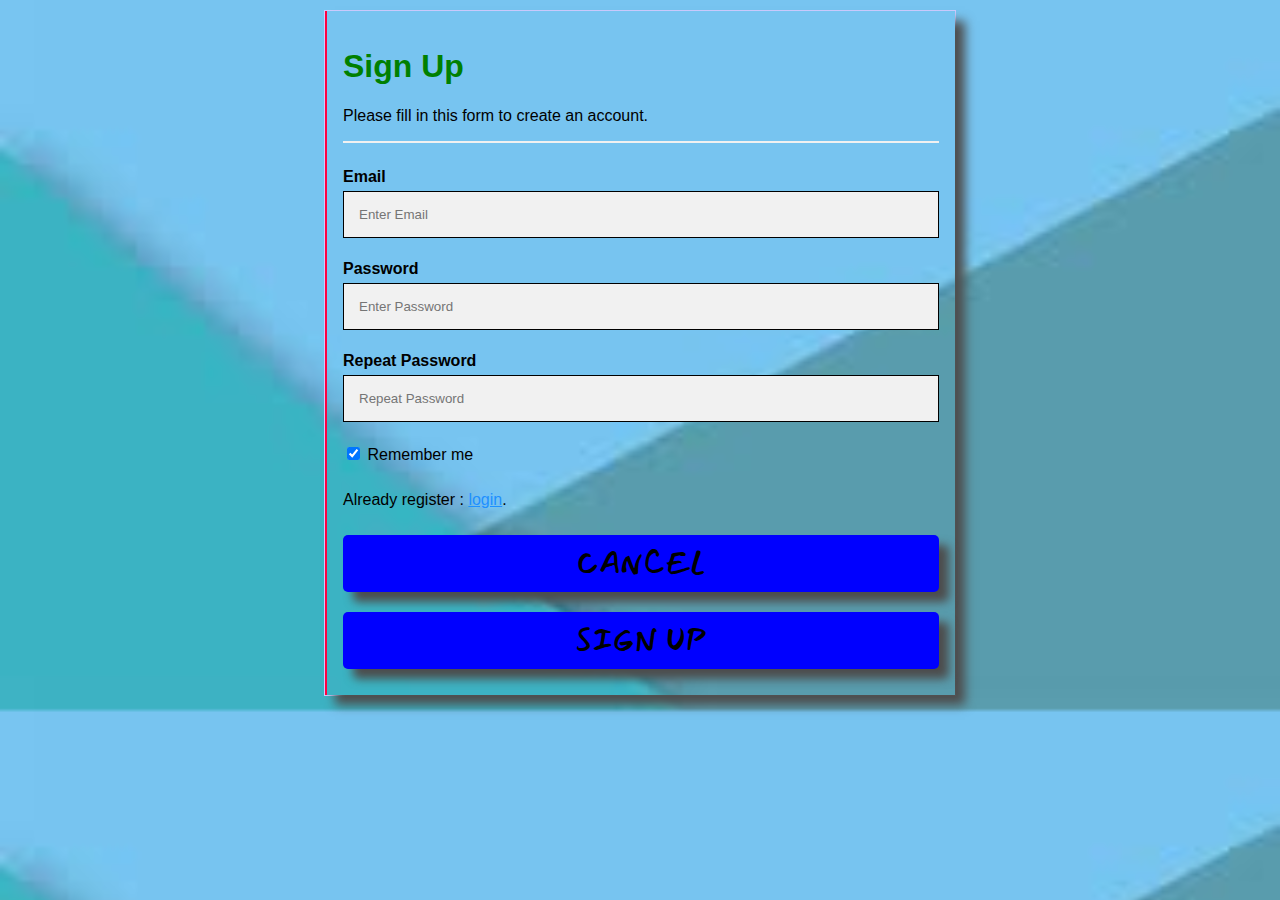
<file: index.html>
<!DOCTYPE html>
<html lang="en">
<head>
    <meta charset="UTF-8">
    <meta name="viewport" content="width=device-width, initial-scale=1.0">
    <meta http-equiv="X-UA-Compatible" content="ie=edge">
    <title>Document</title>
    <link rel="stylesheet" href="Project12.css">
</head>
<body onload="">
<main>
    <div id="form">
        <form action="" name="myform" style="border:1px solid #ccf" onsubmit="validation()">
            <div class="container">
                <h1 id="warning">Sign Up</h1>
                <p id="logindes">Please fill in this form to create an account.</p>
                <hr>

                <label for="email"><b>Email</b></label>
                <input type="text" name="fname" placeholder="Enter Email" name="email" required>

                <label for="psw"><b>Password</b></label>
                <input type="password" placeholder="Enter Password" name="psw" required>

                <label id="repeat" for="psw-repeat"><b>Repeat Password</b></label>
                <input id="repeat1" type="password" placeholder="Repeat Password" name="psw-repeat" required>

                <label>
                    <input type="checkbox" checked="checked" name="remember" style="margin-bottom:15px"> Remember me
                </label>

                <p>Already register : <a href="#" onclick="signin()" id="loginlink" style="color:dodgerblue">login</a>.</p>

                <div class="clearfix">
                    <button type="button" onclick="goBack()" class="btn">Cancel</button>
                    <button id="signupbtn" type="submit"  class="btn">Sign Up</button>
                </div>
            </div>
        </form>
    </div>

</main>
<script src="Project12.js"></script>
</body>
</html>
</file>
<file: Project12.css>
@import url('https://fonts.googleapis.com/css?family=Mansalva&display=swap');
body {font-family: Arial, Helvetica, sans-serif;
    background-image: url("[data-uri]");
    background-position: center;
    background-size: cover;
}
* {box-sizing: border-box}
main{
    width:50%;
    margin:auto;
}
h1{
    color: #008000;
}
.btn{
    border:none;
    border-radius:5px;
    padding:5px 30px;
    background-color:#0000ff;
    font-family:'Mansalva', cursive;
    font-size:30px;
    font-weight:20px;
    box-shadow:10px 10px 10px #4d4d4d;
    position:relative;
    outline:none;
    text-transform:uppercase;
    margin-bottom: 10px;
    margin-top:10px;
}
.btn:hover{
    cursor:pointer;
}
.btn:active{
    top:3px;
    box-shadow:8px 8px 10px #ccc;
}

.container{
    border-left:2px solid #ff0040;
    box-shadow: 10px 10px 10px #4d4d4d;
}
input[type=text], input[type=password] {
    width: 100%;
    padding: 15px;
    margin: 5px 0 22px 0;
    display: inline-block;
    border: 1px solid #000;
    background: #f1f1f1;
}
input[type=text]:focus, input[type=password]:focus {
    background-color: #ddd;
    outline: none;
}
hr {
    border: 1px solid #f1f1f1;
    margin-bottom: 25px;
}
.container {
    padding: 16px;
}
.clearfix::after {
    content: "";
    clear: both;
    display: table;
}
#form {
    height:40%;
}
@media screen and (max-width: 4000px) {
    .btn, .btn {
        width: 100%;
    }
    main{
        display:block;
    }
    #form{
        margin-top:10px;
    }
}
</file>
